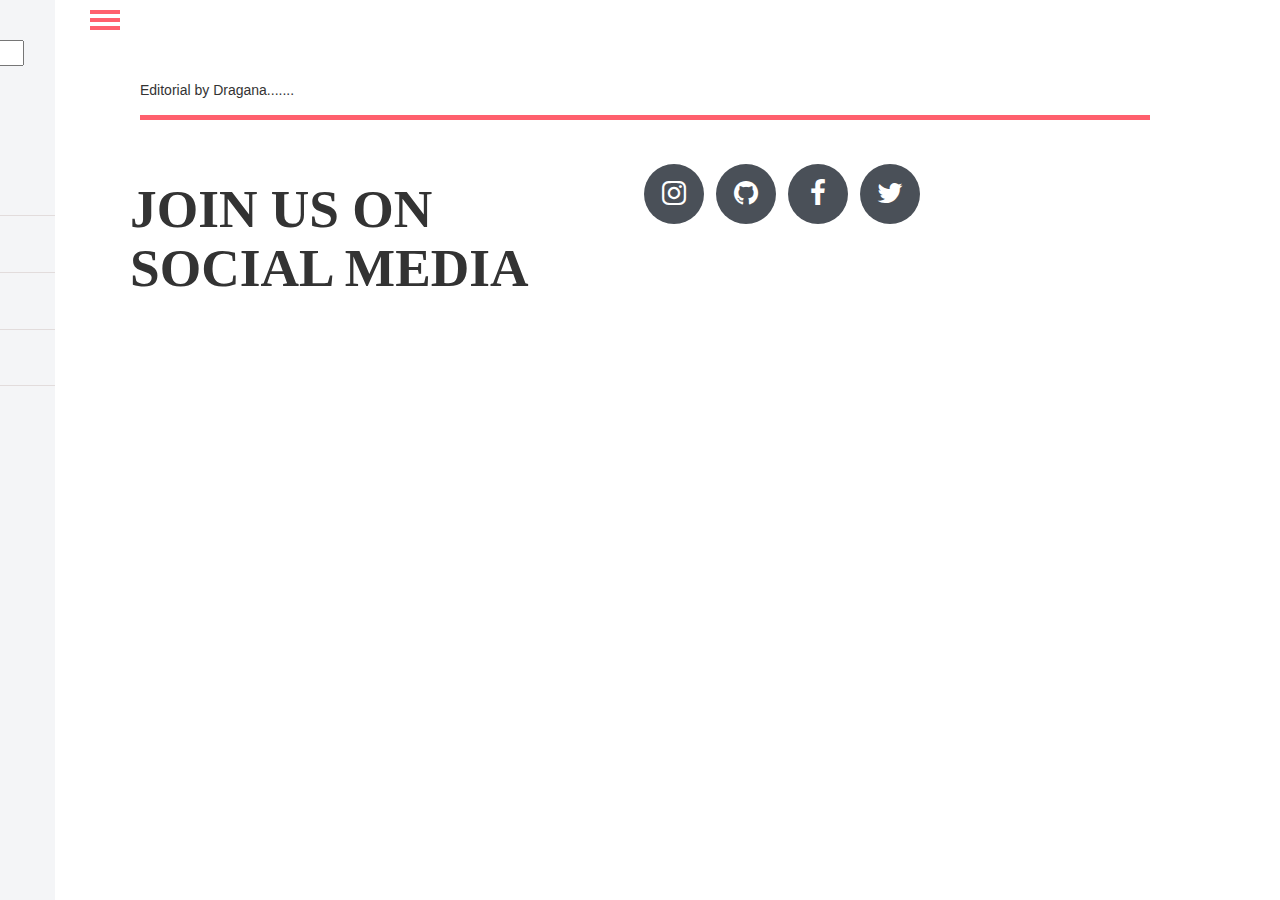
<file: contact.html>
<!DOCTYPE HTML>
<html>
<head>
    <meta charset="utf-8">
    <meta name="viewport" content="width=device-width, initial-scale=1, shrink-to-fit=no">
    <link rel="stylesheet" href="https://maxcdn.bootstrapcdn.com/bootstrap/3.3.2/css/bootstrap.min.css">
    <link rel="stylesheet" type="text/css" href="style.css">
    
     <link rel="stylesheet" href="https://maxcdn.bootstrapcdn.com/bootstrap/3.3.2/css/bootstrap.min.css">
    <link rel="stylesheet" href="https://cdnjs.cloudflare.com/ajax/libs/font-awesome/4.7.0/css/font-awesome.min.css">

    <!--JQUERY -->
    <script type="text/javascript" src="jquery-3.4.1.min.js"></script>
    <script type="text/javascript"> 
        $(document).ready(function(){
            $(".sidebar-toggle").click(function() {
            $(".container"). toggleClass("open-sidebar");
            });
        });
    </script>
    <!--JQUERY -->


</head> 

<body>
<div class="container">   

            <div class="sidebar" >
                <section id="search" class="alt">
                    <form method="post" action="#">
                            <input type="text" name="query" id="query" placeholder="Search">
                    </form>
                </section>
                <section id="menu" class="alt">
                    <h3>Menu</h3>
                    <ul>
                        <li><a href="index.html">Home</a></li>
                        <li><a href="explore.html">Explore</a></li>
                        <li><a href="user.html">User</a></li>
                        <li><a href="contact.html">Contact</a></li>
                    </ul>
                </section>
             </div>
             
             <div class="main-content">
                    <div class="area">
                       <a class="sidebar-toggle" href="#">
                            <span class="bar"></span>
                            <span class="bar"></span>
                            <span class="bar"></span>
                        </a>
                    </div>  
                    <div class="header" >
                        Editorial by Dragana.......      
                    </div>
                 <section id="whole">  
                        <div class="contentsoc"> 
                            <h1>JOIN US ON SOCIAL MEDIA</h1>
                            <p> 
                            </p>
                        </div>      
                        <div class="social">
                            <p><a href="#" class="fa fa-instagram fa-2x" ></a>
                                <a href="#" class="fa fa-github fa-2x"></a>
                                <a href="#" class="fa fa-facebook fa-2x"></a>
                                <a href="#" class="fa fa-twitter fa-2x"></a> 
                            </p>
                        </div>
                        
                    </section>
                                 </div>      
   </div>

</body>
</html>
</file>
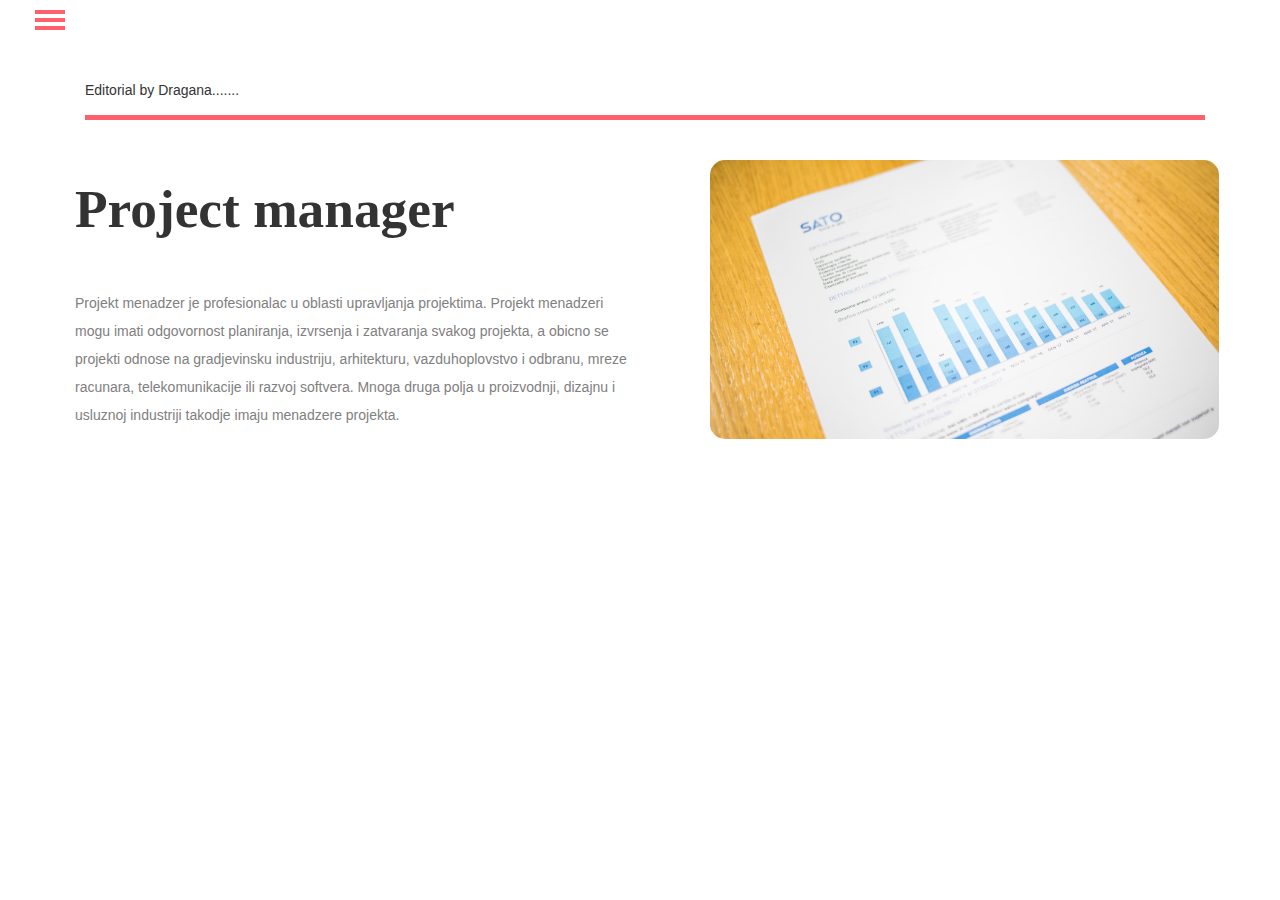
<file: user.html>
<!DOCTYPE HTML>
<html>
<head>
    <meta charset="utf-8">
    <meta name="viewport" content="width=device-width, initial-scale=1, shrink-to-fit=no">
    <link rel="stylesheet" href="https://maxcdn.bootstrapcdn.com/bootstrap/3.3.2/css/bootstrap.min.css">
    <link rel="stylesheet" type="text/css" href="style.css">
    <!--JQUERY -->
    <script type="text/javascript" src="jquery-3.4.1.min.js"></script>
    <script type="text/javascript"> 
        $(document).ready(function(){
            $(".sidebar-toggle").click(function() {
            $(".container"). toggleClass("open-sidebar");
            });
        });
    </script>
    <!--JQUERY -->


</head> 

<body>
<div class="container">   

            <div class="sidebar" >
                <section id="search" class="alt">
                    <form method="post" action="#">
                            <input type="text" name="query" id="query" placeholder="Search">
                    </form>
                </section>
                <section id="menu" class="alt">
                    <h3>Menu</h3>
                    <ul>
                        <li><a href="index.html">Home</a></li>
                        <li><a href="explore.html">Explore</a></li>
                        <li><a href="user.html">User</a></li>
                        <li><a href="contact.html">Contact</a></li>
                    </ul>
                </section>
             </div>
             
             <div class="main-content">
                    <div class="area">
                       <a class="sidebar-toggle" href="#">
                            <span class="bar"></span>
                            <span class="bar"></span>
                            <span class="bar"></span>
                        </a>
                    </div>  
                    <div class="header" >
                        Editorial by Dragana.......      
                    </div>
                 <section id="whole">  
                        <div class="content"> 
                            <h1>Project manager</h1>
                            <p> Projekt menadzer je profesionalac u oblasti upravljanja projektima. Projekt menadzeri mogu imati odgovornost planiranja, izvrsenja i zatvaranja svakog projekta, a obicno se projekti odnose na gradjevinsku industriju, arhitekturu, vazduhoplovstvo i odbranu, mreze racunara, telekomunikacije ili razvoj softvera.

                            Mnoga druga polja u proizvodnji, dizajnu i usluznoj industriji takodje imaju menadzere projekta.
                            </p>
                        </div>      
                        <div class="image3 ">
                            <p>   </p>
                        </div>
                        
                    </section>
                                 </div>      
   </div>

</body>
</html>
</file>
<file: style.css>
*, *:after , *:before {
    -webkit-box-sizing: border-box;
    box-sizing: border-box;
}


body, html {
    height: 100%;
    margin: 0;
    padding:0;
    overflow: hidden;
    font-family: 'Source Sans Pro', Arial, sans-serif;
}
/*---------main menu------------*/
.container {
    width: 100%;
    height: 100%;
    position: relative;
    left: 0;
    transition: left 0.5s ease-in-out;
    
}
.container .sidebar {
    width: 240px;
    height: 100%;
    position: absolute;
    left:-240px;
    background: #f4f5f7;
    padding-left: 20px;
}
#search {
    height:20px;
    position:relative;
    background: #e2dcdc;
    margin: 40px 40px 40px 0px;
    font: 12px;    
}

.sidebar h3{
    border-bottom: solid 3px #f56a6a;
    display: inline-block;
}
.sidebar ul {
    margin: 0;
    padding: 0;
    list-style: none;
}

.sidebar ul li a {
    padding: 15px 15px 15px 0px;
    font-size: 18px;
    color: #474e53;
    text-decoration: none;
    display: block;
    border-bottom: 1px solid #e2dcdc;
    transition: background 0.5s ease-in-out;
}
.sidebar ul li:hover a{
    color: red;
}
/*---------end of main menu------------*/

/*---------main part of page------------*/
.main-content {
    width: 100%;
    height: 100%;
    padding: 10px 60px 10px 10px;
    position: relative;
}

.whole .content{
    padding-left : 60px;
 }

 /*------oblast sa hamburger menijem----------*/
.area{
    position: absolute;
    width: 50px:
    left:0;
    top:0;
 }
 /*------end----------*/

.main-content .header{
    height: 110px;
    margin-left: 60px;
    padding-top: 70px;
    border-bottom: 5px solid #ff606d;
 }


 .main-content .sidebar-toggle {
    background: #fff;
    border-radius: 5px;
    border: none;
    padding: 10px;
    float:left;
    position: relative;
}


.sidebar-toggle .bar {
    display: block;
    background: #ff606d;
    width: 30px;
    margin-bottom: 4px;
    height:4px;
    position: relative;
}

.open-sidebar{
 
    left:240px;
}

#whole{  
   display: flex;
   padding: 40px 0px 0px 50px;
 }

#whole .content{
    flex: 0 0 50%;
    line-height: 200%;
}

#whole .content h1{
    font-family: "Roboto Slab", serif;
    font-weight: 600;
    font-size: 40pt;
    padding-bottom: 40px;
 }

#whole .content p{
    color: grey;
}
#whole .contentsoc{
    flex: 0 0 50%;
    line-height: 200%;
}

#whole .contentsoc h1{
    font-family: "Roboto Slab", serif;
    font-weight: 600;
    font-size: 40pt;
    padding-bottom: 40px;
 }
#text {
    color: grey;
    display: none;
}

#whole .image{
    margin-left: 70px;
    height: auto;
    max-width: 45%;
    flex: 0 0 50%;
    background-image: url(./images/img1.jpg);
    background-size: cover;
    border-radius: 15px;
}
 /*------postavljanje drugacijih slika na druge strane-----------*/
#whole .image2{
    margin-left: 70px;
    height: auto;
    max-width: 45%;
    flex: 0 0 50%;
    background-image: url(./images/img2.jpg);
    background-size: cover;
    border-radius: 15px;
}
#whole .image3{
    margin-left: 70px;
    height: auto;
    max-width: 45%;
    flex: 0 0 50%;
    background-image: url(./images/img3.jpg);
    background-size: cover;
    border-radius: 15px;
}
 /*------dugme Learn more-----------*/
.btn-container{
  margin: 0;
  height:44px;
  width:166.23px;
}

button{
  user-select:none;
  -webkit-user-select:none;
  -moz-user-select:none;
  -ms-user-select:none;
  cursor:pointer;
  border:#ff606d solid 2px;
  padding:2px 12px 2px 12px;
  border-radius: 10px;
  font-size:15px;
  background:white;
  color:#ff606d;
  font-family:cursive;
  box-sizing:border-box;
}

/*---------social icons-----------*/
.fa {
    padding: 15px ;
    font-size: 200px;
    width: 60px;
    height: 60px;
    text-align: center;
    text-decoration: none;
    margin: 4px 4px;
    border-radius: 80%;
    font-size: 30px;
    }

.fa:hover {
    opacity: 0.9;
    background-color: #ca7d60;
    text-decoration: none;
    }
.fa-instagram {
    background: #4a5058;
    color: white;
    }
.fa-github {
    background:#4a5058;
    color: white;
    }
.fa-facebook {
    background: #4a5058;
    color: white;
    }
.fa-twitter {
    background: #4a5058;
    color: white;
    }                      





/*---------responsive design-----------*/
@media(max-width:1200px) {

  input#query {
    width: 180px; 
      } 

  a.sidebar-toogle {
    width: 15px; 
      } 

  .area {
    width: 20px;
      } 
 
    
 .main-content {
    padding: 10px 10px 10px 20px;
    position: relative;
}

 .main-content .header {
    margin-left: 0px;
    height: 65px;
    padding-top: 40px;
 }

  #whole {
    display: flex; 
    flex-direction: column!important;
    flex-flow: row wrap;
    padding: 0px 0px 0px 0px;
  }
  #whole>.content {
    order: 2;
    align-self: center;
    width: 100%;
  }
  
#whole .content h1{
    font-size: 15pt;
    padding: 0px 0px 10px 0px;
    margin-left: 0px;
    line-height: 20%;
 }
#whole .content p{
    font-size: 9pt;
    padding-right: 5px;
    margin-left: 0px;
    line-height: 200%;
}
 /*------contentsoc je content na str.Contact-----------*/
  #whole>.contentsoc {
    order: 2;
    align-self: center;
    width: 100%;
  }
  
#whole .contentsoc h1{
    font-size: 25pt;
    padding: 0px 0px 10px 0px;
    margin-left: 0px;
    line-height: 20%;
 }

 #whole .image {
    display:block;
    order: 1;
    flex: 0 0 100%;
    align-self: center;
    padding: 0px;
    margin: 30px 0px 0px 0px; 
  }
  /*------postavljanje drugacijih slika na druge strane-----------*/
 #whole .image2 {
    display:block;
    order: 1;
    flex: 0 0 100%;
    align-self: center;
    padding: 0px;
    margin: 30px 0px 0px 0px; 
  }
   #whole .image3 {
    display:block;
    order: 1;
    flex: 0 0 100%;
    align-self: center;
    padding: 0px;
    margin: 30px 0px 0px 0px; 
  }
.image p{ 
   width: 100vw;
   height: 25vh;
   background-size: cover;
}
 /*------postavljanje drugih slika na druge strane-----------*/
.image2 p{ 
   width: 100vw;
   height: 25vh;
   background-size: cover;
}
.image3 p{ 
   width: 100vw;
   height: 25vh;
   background-size: cover;
}

button{
    font-size:9px;

}
#text{
    font-size:9pt;
}

.social { 
    margin-top: 50px;
    margin-bottom: 50px;
 }
}


@media(max-width:530px) {
    .fa {
    padding: 7px ;
    width: 40px;
    height: 40px;
    }
    #whole .contentsoc h1{
    font-size: 15px;
    }

    }
</file>
